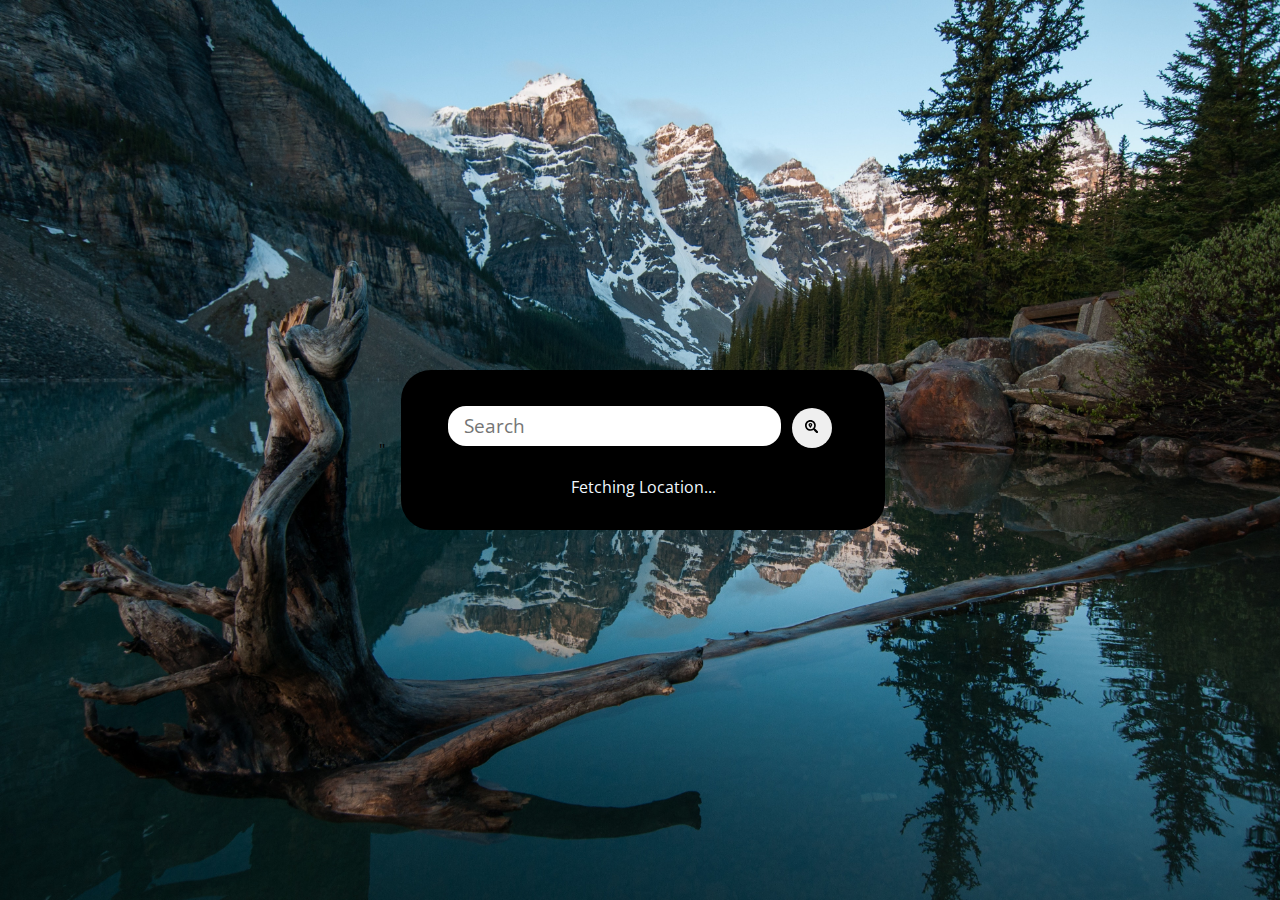
<file: weather/index.html>
<!DOCTYPE html>
<html lang="en">
<head>
    <meta charset="UTF-8">
    <meta http-equiv="X-UA-Compatible" content="IE=edge">
    <meta name="viewport" content="width=device-width, initial-scale=1.0">
    <title>Jalen's Weather App</title>
    <!-- CSS Stylesheet -->
    <link rel="icon" href="images/weather_favicon.ico">
    <link rel="preconnect" href="https://fonts.googleapis.com">
    <link rel="preconnect" href="https://fonts.gstatic.com" crossorigin>
    <link href="https://fonts.googleapis.com/css2?family=Open+Sans&display=swap" rel="stylesheet">"
    <link rel="stylesheet" href="./style.css">
    
    <script src="script.js" defer></script>
</head>

<body>
  <div class="card">
    <div class="search">
        <input id="search "type="text" class="search-bar" placeholder="Search">
        <button class="search-button"><svg stroke="currentColor" fill="currentColor" stroke-width="0" viewBox="0 0 512 512" height="1em" 
            width="1em" xmlns="http://www.w3.org/2000/svg">
            <path 
                d="M505.04 442.66l-99.71-99.69c-4.5-4.5-10.6-7-17-7h-16.3c27.6-35.3 44-79.69 44-127.99C416.03 93.09 322.92 0 208.02 0S0 93.09 0 207.98s93.11 207.98 208.02 207.98c48.3 0 92.71-16.4 128.01-44v16.3c0 6.4 2.5 12.5 7 17l99.71 99.69c9.4 9.4 24.6 9.4 33.9 0l28.3-28.3c9.4-9.4 9.4-24.59.1-33.99zm-297.02-90.7c-79.54 0-144-64.34-144-143.98 0-79.53 64.35-143.98 144-143.98 79.54 0 144 64.34 144 143.98 0 79.53-64.35 143.98-144 143.98zm.02-239.96c-40.78 0-73.84 33.05-73.84 73.83 0 32.96 48.26 93.05 66.75 114.86a9.24 9.24 0 0 0 14.18 0c18.49-21.81 66.75-81.89 66.75-114.86 0-40.78-33.06-73.83-73.84-73.83zm0 96c-13.26 0-24-10.75-24-24 0-13.26 10.75-24 24-24s24 10.74 24 24c0 13.25-10.75 24-24 24z">
            </path>
        </svg></button>
    </div>
    <!-- Name of City -->
    <div class="weather">
        <h2 class="city-name"></h2>
        <!-- Temperature -->
        <h1 class="city-temp"></h1>
        <!-- <img src="https://openweathermap.org/img/wn/04d.png" alt="cloudy" class="city-icon"> -->
        <div class="city-description">Fetching Location...</div>
        <div class="humidity"></div>
        <div class="wind"></div>
    </div>
  </div>
  
</body>
</html>
</file>
<file: weather/style.css>
body {
    display: flex;
    justify-content: center;
    align-items: center;
    height: 100vh;
    margin: 0;
    background: #222;
    background-image: url(./Images/pexels-ezra-comeau-2387418.jpg);
    background-size: cover;
    font-family: 'Open Sans', sans-serif;
}

.card{
    background: #000000;
    color: aliceblue;
    padding: 2em;
    border-radius: 30px;
    width: 100%;
    max-width: 420px;
    margin: 1em;
    text-align: center;
}

.city-icon{
    size: 10px;
    max-width: 100px;
    margin: 0 auto;
    background-color: #161515;
    border: white;
}

.search-bar{
    border: none;
    outline: none;
    padding: 0.34em;
    border-radius: 18px;
    background: 7c7c7c2b;
    background-color: 7c7c7c2b;
    color: black;
    font-family: inherit;
    font-size: 120%;
    width: calc(100% - 100px);
    text-indent: 10px;
}

.search-button{
    margin: 0.5em;
    border-radius: 50%;
    border: none;
    height: 40px;
    width: 40px;
    outline: none;
    cursor: pointer;
    transition: all 0.3s ease-in-out;
}

h1.temp{
    margin: 0;
}

.city-description{
    text-transform: capitalize;
}
</file>
